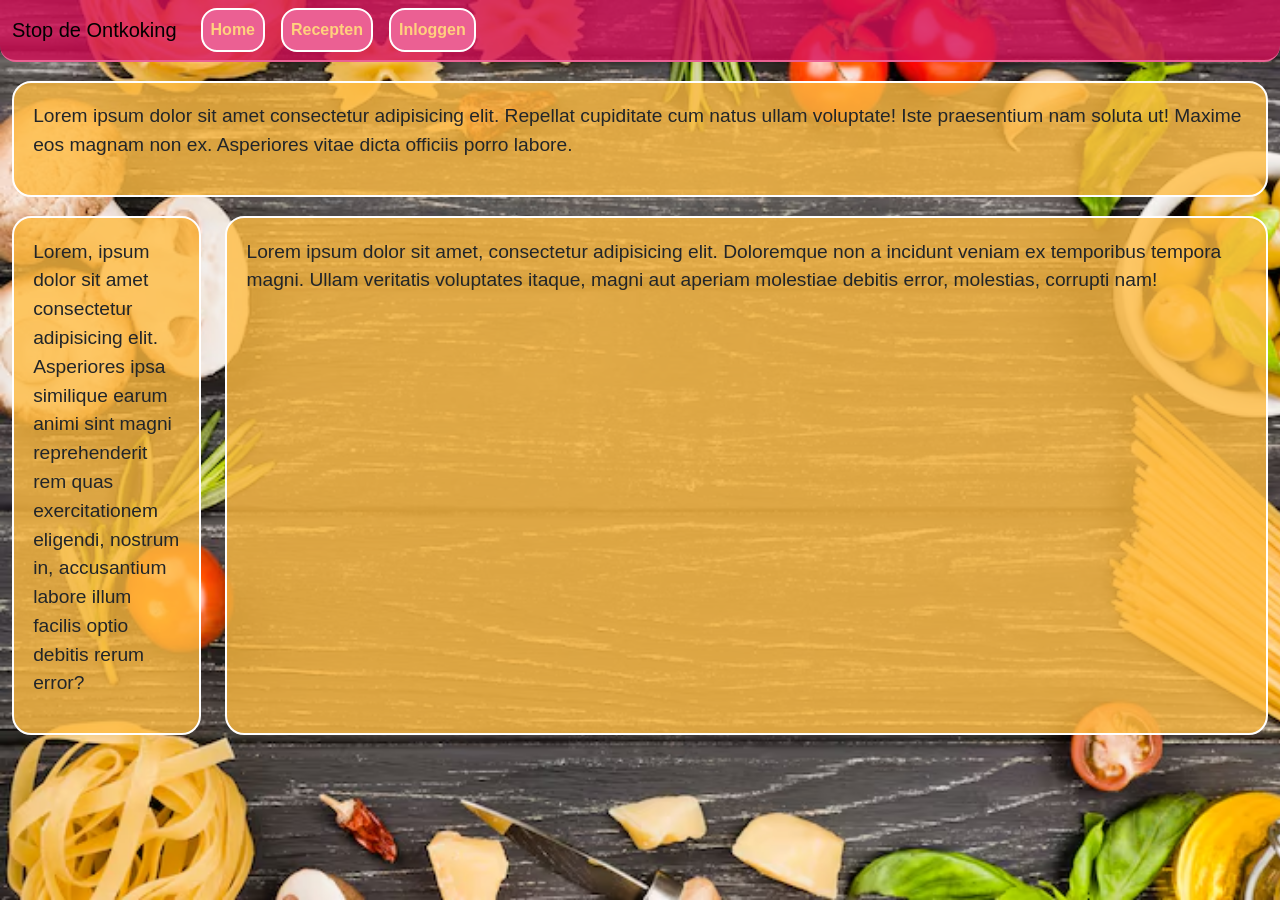
<file: template.html>
<!DOCTYPE html>
<html lang="en">

<head>
  <meta charset="UTF-8">
  <meta name="viewport" content="width=device-width, initial-scale=1.0">
  <title>Document</title>
  <link href="https://cdn.jsdelivr.net/npm/bootstrap@5.3.8/dist/css/bootstrap.min.css" rel="stylesheet"
    integrity="sha384-sRIl4kxILFvY47J16cr9ZwB07vP4J8+LH7qKQnuqkuIAvNWLzeN8tE5YBujZqJLB" crossorigin="anonymous">
  <script src="https://cdn.jsdelivr.net/npm/bootstrap@5.3.8/dist/js/bootstrap.bundle.min.js"
    integrity="sha384-FKyoEForCGlyvwx9Hj09JcYn3nv7wiPVlz7YYwJrWVcXK/BmnVDxM+D2scQbITxI"
    crossorigin="anonymous"></script>
  <link rel="stylesheet" href="./css/style.css">
</head>

<body>
  <nav class="navbar navbar-expand-lg bg-body-tertiary">
    <div class="container-fluid">
      <a class="navbar-brand" href="#">Stop de Ontkoking</a>
      <button class="navbar-toggler" type="button" data-bs-toggle="collapse" data-bs-target="#navbarNav"
        aria-controls="navbarNav" aria-expanded="false" aria-label="Toggle navigation">
        <span class="navbar-toggler-icon"></span>
      </button>
      <div class="collapse navbar-collapse" id="navbarNav">
        <ul class="navbar-nav">
          <li class="nav-item">
            <a class="nav-link active" aria-current="page" href="#">Home</a>
          </li>
          <li class="nav-item">
            <a class="nav-link" href="#">Recepten</a>
          </li>
          <li class="nav-item">
            <a class="nav-link" href="#">Inloggen</a>
          </li>
        </ul>
      </div>
    </div>
  </nav>
  <!--! Change the amount of rows and columns as needed for the page layout! -->
  <div class="container-fluid no-margin">
    <div class="row">
      <div class="col-md-12">
        <div class="content">
          <p>Lorem ipsum dolor sit amet consectetur adipisicing elit. Repellat cupiditate cum natus ullam voluptate! Iste praesentium nam soluta ut! Maxime eos magnam non ex. Asperiores vitae dicta officiis porro labore.</p>
        </div>
      </div>
    </div>
    <div class="row">
      <div class="col-md-2 d-flex">
        <div class="content flex-fill">
          <p>Lorem, ipsum dolor sit amet consectetur adipisicing elit. Asperiores ipsa similique earum animi sint magni reprehenderit rem quas exercitationem eligendi, nostrum in, accusantium labore illum facilis optio debitis rerum error?</p>
        </div>
      </div>
      <div class="col-md-10 d-flex">
        <div class="content flex-fill">
          <p>Lorem ipsum dolor sit amet, consectetur adipisicing elit. Doloremque non a incidunt veniam ex temporibus tempora magni. Ullam veritatis voluptates itaque, magni aut aperiam molestiae debitis error, molestias, corrupti nam!</p>
        </div>
      </div>
  </div>
</body>

</html>
</file>
<file: css/style.css>
@import url('navbar.css');

:root {
    --primary-transparent: rgba(255, 209, 125, 0.8);
    --primary: #FFD17D;
    --secondary-transparent: rgba(235, 96, 147, 0.8);
    --secondary: #EB6093;
    --primary-dark: #FFBC42;
    --primary-dark-transparent: #ffbc42cc;
    --secondary-dark-transparent: #d81159cc;
    --secondary-dark: #D81159;

}

body {
    background-image: url('../images/background.avif');
    background-size: cover;
    background-attachment: fixed;
    font-family: 'Segoe UI', Tahoma, Geneva, Verdana, sans-serif;
}

.no-margin {
    margin: 0 !important;
    padding: 0 !important;
}

.row {
    margin-left: 0;
    margin-right: 0;
}

.content {
    margin-top: 1em;
    padding: 1em;
    background-color: var(--primary-dark-transparent);
    border-radius: 1em;
    border: 2px solid #fff;
    overflow: auto;
    font-size: 1.2em;
}
</file>
